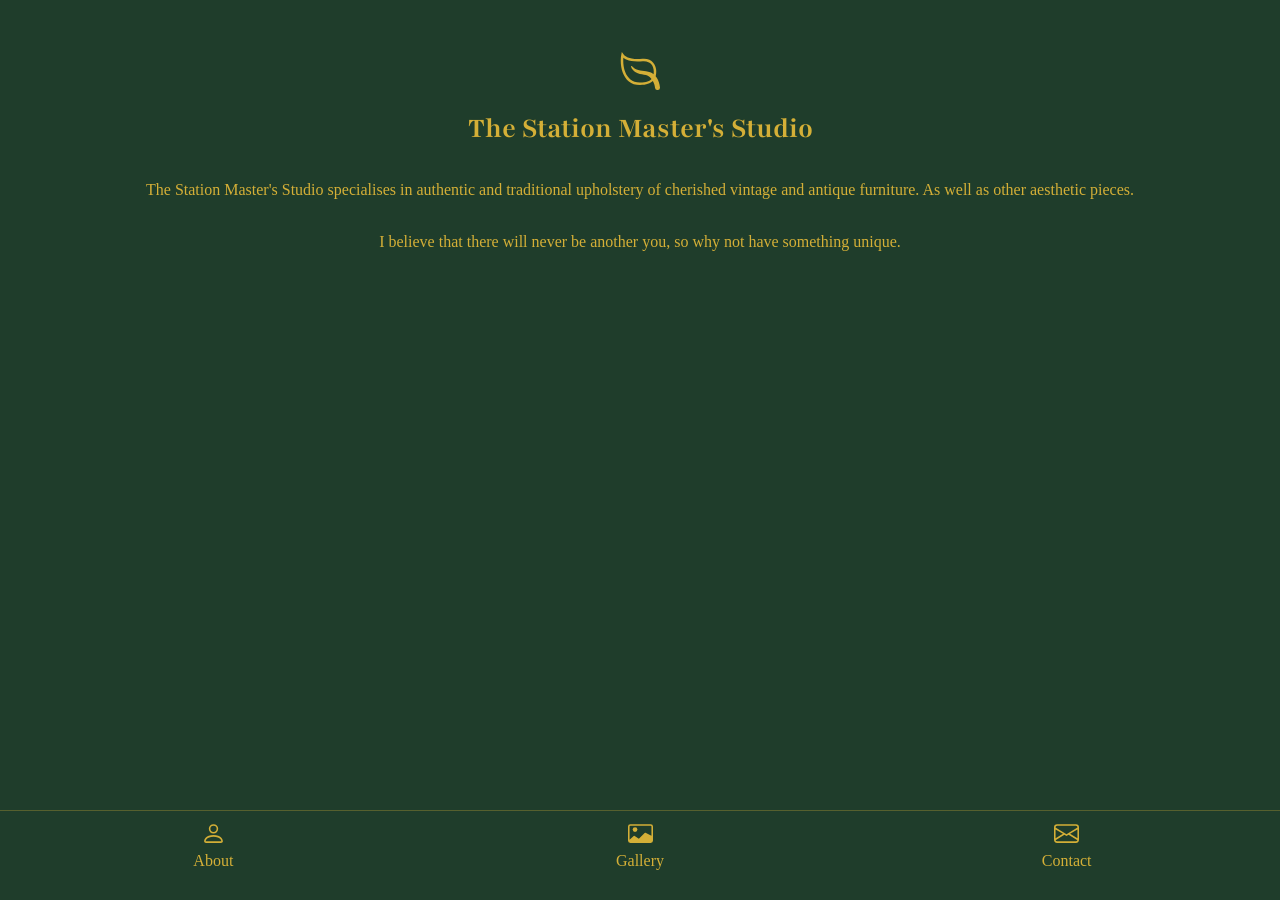
<file: index.html>
<!doctype html>
<html lang="en">
  <head>
    <meta charset="UTF-8" />
    <meta name="viewport" content="width=device-width, initial-scale=1.0" />
    <meta name="robots" content="noindex, nofollow" />
    <meta name="robots" content="noindex, nofollow" />
    <title>About</title>
    <link rel="preconnect" href="https://fonts.googleapis.com" />
    <link rel="preconnect" href="https://fonts.gstatic.com" crossorigin />
    <link
      href="https://fonts.googleapis.com/css2?family=Playfair:ital,opsz,wght@0,5..1200,300..900;1,5..1200,300..900&display=swap"
      rel="stylesheet"
    />
    <link rel="stylesheet" href="styles.css" />
  </head>
  <body>
    <div class="main about-main">
      <svg
        xmlns="http://www.w3.org/2000/svg"
        width="40"
        height="40"
        fill="currentColor"
        class="bi bi-leaf"
        viewBox="0 0 16 16"
      >
        <path
          d="M1.4 1.7c.216.289.65.84 1.725 1.274 1.093.44 2.884.774 5.834.528l.37-.023c1.823-.06 3.117.598 3.956 1.579C14.16 6.082 14.5 7.41 14.5 8.5c0 .58-.032 1.285-.229 1.997q.198.248.382.54c.756 1.2 1.19 2.563 1.348 3.966a1 1 0 0 1-1.98.198c-.13-.97-.397-1.913-.868-2.77C12.173 13.386 10.565 14 8 14c-1.854 0-3.32-.544-4.45-1.435-1.125-.887-1.89-2.095-2.391-3.383C.16 6.62.16 3.646.509 1.902L.73.806zm-.05 1.39c-.146 1.609-.008 3.809.74 5.728.457 1.17 1.13 2.213 2.079 2.961.942.744 2.185 1.22 3.83 1.221 2.588 0 3.91-.66 4.609-1.445-1.789-2.46-4.121-1.213-6.342-2.68-.74-.488-1.735-1.323-1.844-2.308-.023-.214.237-.274.38-.112 1.4 1.6 3.573 1.757 5.59 2.045 1.227.215 2.21.526 3.033 1.158.058-.39.075-.782.075-1.158 0-.91-.288-1.988-.975-2.792-.626-.732-1.622-1.281-3.167-1.229l-.316.02c-3.05.253-5.01-.08-6.291-.598a5.3 5.3 0 0 1-1.4-.811"
        />
      </svg>
      <h2>The Station Master's Studio</h2>
      <p>
        The Station Master's Studio specialises in authentic and traditional
        upholstery of cherished vintage and antique furniture. As well as other
        aesthetic pieces.
      </p>
      <br />
      <p style="padding-top: 0; margin-top: 0">
        I believe that there will never be another you, so why not have
        something unique.
      </p>
    </div>
    <div class="svg-bar">
      <div class="nav-item">
        <svg
          xmlns="http://www.w3.org/2000/svg"
          width="25"
          height="25"
          fill="currentColor"
          class="bi bi-person"
          viewBox="0 0 16 16"
        >
          <path
            d="M8 8a3 3 0 1 0 0-6 3 3 0 0 0 0 6m2-3a2 2 0 1 1-4 0 2 2 0 0 1 4 0m4 8c0 1-1 1-1 1H3s-1 0-1-1 1-4 6-4 6 3 6 4m-1-.004c-.001-.246-.154-.986-.832-1.664C11.516 10.68 10.289 10 8 10s-3.516.68-4.168 1.332c-.678.678-.83 1.418-.832 1.664z"
          />
        </svg>
      </div>
      <div class="nav-item">
        <svg
          xmlns="http://www.w3.org/2000/svg"
          width="25"
          height="25"
          fill="currentColor"
          class="bi bi-card-image"
          viewBox="0 0 16 16"
        >
          <path d="M6.002 5.5a1.5 1.5 0 1 1-3 0 1.5 1.5 0 0 1 3 0" />
          <path
            d="M1.5 2A1.5 1.5 0 0 0 0 3.5v9A1.5 1.5 0 0 0 1.5 14h13a1.5 1.5 0 0 0 1.5-1.5v-9A1.5 1.5 0 0 0 14.5 2zm13 1a.5.5 0 0 1 .5.5v6l-3.775-1.947a.5.5 0 0 0-.577.093l-3.71 3.71-2.66-1.772a.5.5 0 0 0-.63.062L1.002 12v.54L1 12.5v-9a.5.5 0 0 1 .5-.5z"
          />
        </svg>
      </div>
      <div class="nav-item">
        <svg
          xmlns="http://www.w3.org/2000/svg"
          width="25"
          height="25"
          fill="currentColor"
          class="bi bi-envelope"
          viewBox="0 0 16 16"
        >
          <path
            d="M0 4a2 2 0 0 1 2-2h12a2 2 0 0 1 2 2v8a2 2 0 0 1-2 2H2a2 2 0 0 1-2-2zm2-1a1 1 0 0 0-1 1v.217l7 4.2 7-4.2V4a1 1 0 0 0-1-1zm13 2.383-4.708 2.825L15 11.105zm-.034 6.876-5.64-3.471L8 9.583l-1.326-.795-5.64 3.47A1 1 0 0 0 2 13h12a1 1 0 0 0 .966-.741M1 11.105l4.708-2.897L1 5.383z"
          />
        </svg>
      </div>
    </div>
    <div class="nav-bar">
      <div class="nav-item"><a href="index.html">About</a></div>
      <div class="nav-item"><a href="gallery.html">Gallery</a></div>
      <div class="nav-item"><a href="contact.html">Contact</a></div>
    </div>
  </body>
</html>
</file>
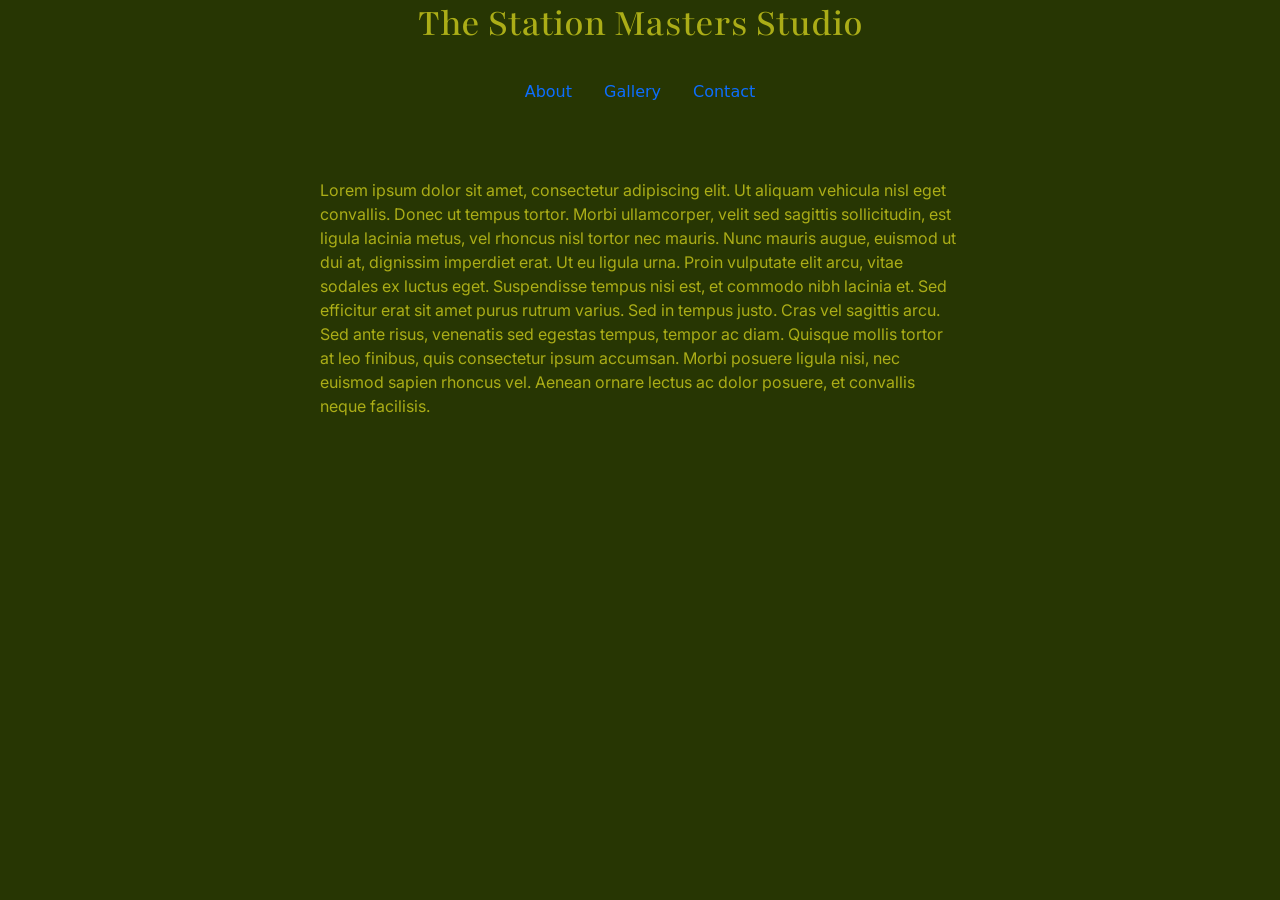
<file: code/index.html>
<!doctype html>
<html lang="en">
  <head>
    <meta charset="UTF-8" />
    <meta name="viewport" content="width=device-width, initial-scale=1.0" />
    <meta name="robots" content="noindex, nofollow" />
    <title>About</title>
    <link
      href="https://cdn.jsdelivr.net/npm/bootstrap@5.3.8/dist/css/bootstrap.min.css"
      rel="stylesheet"
      integrity="sha384-sRIl4kxILFvY47J16cr9ZwB07vP4J8+LH7qKQnuqkuIAvNWLzeN8tE5YBujZqJLB"
      crossorigin="anonymous"
    />
    <link rel="preconnect" href="https://fonts.googleapis.com" />
    <link rel="preconnect" href="https://fonts.gstatic.com" crossorigin />
    <link
      href="https://fonts.googleapis.com/css2?family=Inter:ital,opsz,wght@0,14..32,100..900;1,14..32,100..900&family=Playfair:ital,opsz,wght@0,5..1200,300..900;1,5..1200,300..900&display=swap"
      rel="stylesheet"
    />
    <link rel="stylesheet" href="styles.css" />
    <link rel="stylesheet" href="about.css" />
  </head>
  <body>
    <h1>The Station Masters Studio</h1>
    <div class="container">
      <header class="d-flex justify-content-center py-3">
        <ul class="nav nav-pills">
          <li class="nav-item">
            <a href="about.html" class="nav-link">About</a>
          </li>
          <li class="nav-item">
            <a href="gallery.html" class="nav-link">Gallery</a>
          </li>
          <li class="nav-item">
            <a href="contact.html" class="nav-link">Contact</a>
          </li>
        </ul>
      </header>
    </div>
    <p class="text">
      Lorem ipsum dolor sit amet, consectetur adipiscing elit. Ut aliquam
      vehicula nisl eget convallis. Donec ut tempus tortor. Morbi ullamcorper,
      velit sed sagittis sollicitudin, est ligula lacinia metus, vel rhoncus
      nisl tortor nec mauris. Nunc mauris augue, euismod ut dui at, dignissim
      imperdiet erat. Ut eu ligula urna. Proin vulputate elit arcu, vitae
      sodales ex luctus eget. Suspendisse tempus nisi est, et commodo nibh
      lacinia et. Sed efficitur erat sit amet purus rutrum varius. Sed in tempus
      justo. Cras vel sagittis arcu. Sed ante risus, venenatis sed egestas
      tempus, tempor ac diam. Quisque mollis tortor at leo finibus, quis
      consectetur ipsum accumsan. Morbi posuere ligula nisi, nec euismod sapien
      rhoncus vel. Aenean ornare lectus ac dolor posuere, et convallis neque
      facilisis.
    </p>
    <script
      src="https://cdn.jsdelivr.net/npm/bootstrap@5.3.8/dist/js/bootstrap.bundle.min.js"
      integrity="sha384-FKyoEForCGlyvwx9Hj09JcYn3nv7wiPVlz7YYwJrWVcXK/BmnVDxM+D2scQbITxI"
      crossorigin="anonymous"
    ></script>
  </body>
</html>
</file>
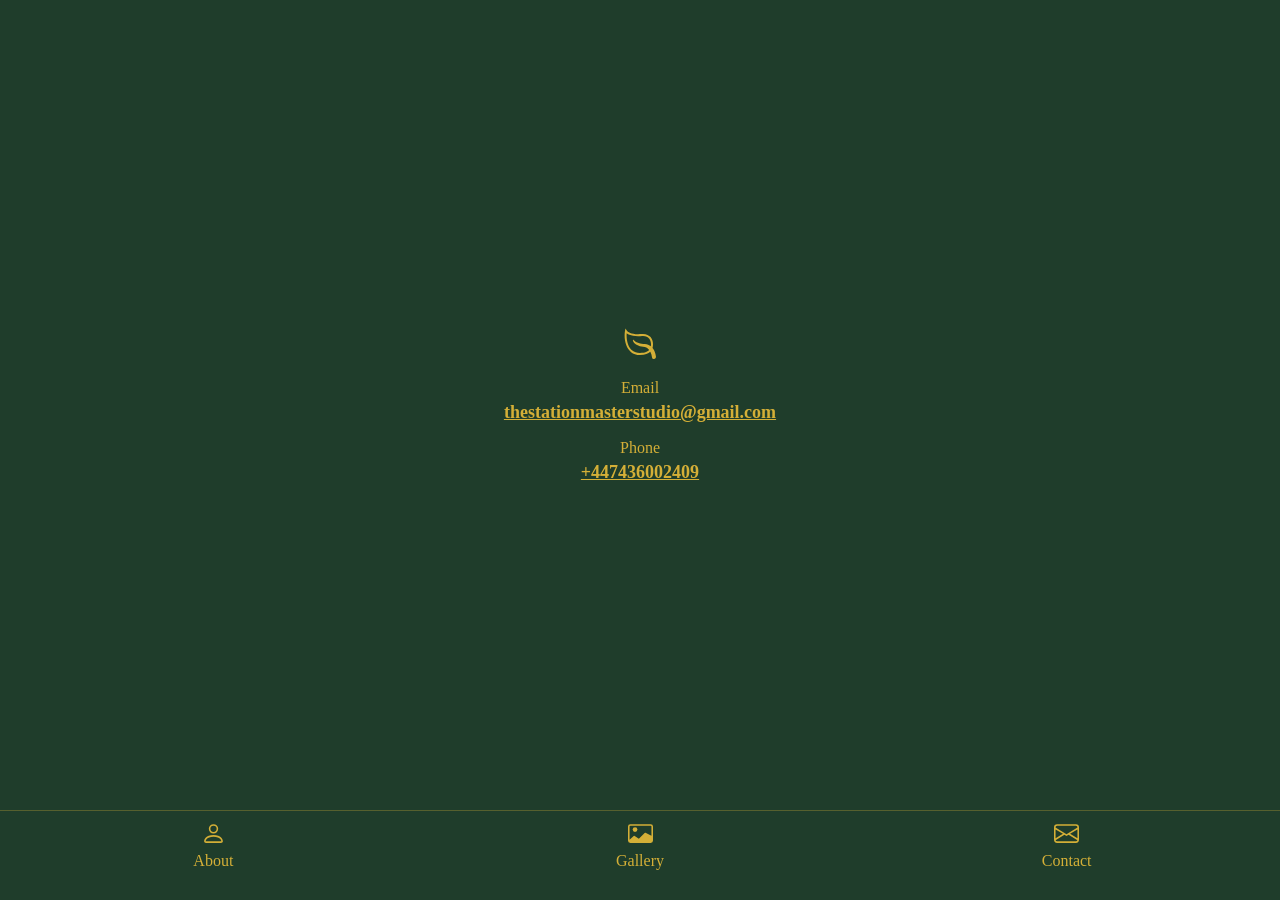
<file: contact.html>
<!doctype html>
<html lang="en">
  <head>
    <meta charset="UTF-8" />
    <meta name="viewport" content="width=device-width, initial-scale=1.0" />
    <meta name="robots" content="noindex, nofollow" />
    <title>Contact</title>
    <link rel="preconnect" href="https://fonts.googleapis.com" />
    <link rel="preconnect" href="https://fonts.gstatic.com" crossorigin />
    <link
      href="https://fonts.googleapis.com/css2?family=Playfair:ital,opsz,wght@0,5..1200,300..900;1,5..1200,300..900&display=swap"
      rel="stylesheet"
    />
    <link rel="stylesheet" href="styles.css" />
  </head>
  <body>
    <div class="main contact-main">
      <div>
        <svg
          xmlns="http://www.w3.org/2000/svg"
          width="32"
          height="32"
          fill="currentColor"
          class="bi bi-leaf"
          viewBox="0 0 16 16"
        >
          <path
            d="M1.4 1.7c.216.289.65.84 1.725 1.274 1.093.44 2.884.774 5.834.528l.37-.023c1.823-.06 3.117.598 3.956 1.579C14.16 6.082 14.5 7.41 14.5 8.5c0 .58-.032 1.285-.229 1.997q.198.248.382.54c.756 1.2 1.19 2.563 1.348 3.966a1 1 0 0 1-1.98.198c-.13-.97-.397-1.913-.868-2.77C12.173 13.386 10.565 14 8 14c-1.854 0-3.32-.544-4.45-1.435-1.125-.887-1.89-2.095-2.391-3.383C.16 6.62.16 3.646.509 1.902L.73.806zm-.05 1.39c-.146 1.609-.008 3.809.74 5.728.457 1.17 1.13 2.213 2.079 2.961.942.744 2.185 1.22 3.83 1.221 2.588 0 3.91-.66 4.609-1.445-1.789-2.46-4.121-1.213-6.342-2.68-.74-.488-1.735-1.323-1.844-2.308-.023-.214.237-.274.38-.112 1.4 1.6 3.573 1.757 5.59 2.045 1.227.215 2.21.526 3.033 1.158.058-.39.075-.782.075-1.158 0-.91-.288-1.988-.975-2.792-.626-.732-1.622-1.281-3.167-1.229l-.316.02c-3.05.253-5.01-.08-6.291-.598a5.3 5.3 0 0 1-1.4-.811"
          />
        </svg>
        <p class="media">Email</p>
        <a class="contact-details" href="mailto:thestationmasterstudio@gmail.com">
          thestationmasterstudio@gmail.com
        </a>
        <p class="media">Phone</p>
        <a class="contact-details" href="tel:+447436002409">+447436002409</a>
      </div>
    </div>
    <div class="svg-bar">
      <div class="nav-item">
        <svg
          xmlns="http://www.w3.org/2000/svg"
          width="25"
          height="25"
          fill="currentColor"
          class="bi bi-person"
          viewBox="0 0 16 16"
        >
          <path
            d="M8 8a3 3 0 1 0 0-6 3 3 0 0 0 0 6m2-3a2 2 0 1 1-4 0 2 2 0 0 1 4 0m4 8c0 1-1 1-1 1H3s-1 0-1-1 1-4 6-4 6 3 6 4m-1-.004c-.001-.246-.154-.986-.832-1.664C11.516 10.68 10.289 10 8 10s-3.516.68-4.168 1.332c-.678.678-.83 1.418-.832 1.664z"
          />
        </svg>
      </div>
      <div class="nav-item">
        <svg
          xmlns="http://www.w3.org/2000/svg"
          width="25"
          height="25"
          fill="currentColor"
          class="bi bi-card-image"
          viewBox="0 0 16 16"
        >
          <path d="M6.002 5.5a1.5 1.5 0 1 1-3 0 1.5 1.5 0 0 1 3 0" />
          <path
            d="M1.5 2A1.5 1.5 0 0 0 0 3.5v9A1.5 1.5 0 0 0 1.5 14h13a1.5 1.5 0 0 0 1.5-1.5v-9A1.5 1.5 0 0 0 14.5 2zm13 1a.5.5 0 0 1 .5.5v6l-3.775-1.947a.5.5 0 0 0-.577.093l-3.71 3.71-2.66-1.772a.5.5 0 0 0-.63.062L1.002 12v.54L1 12.5v-9a.5.5 0 0 1 .5-.5z"
          />
        </svg>
      </div>
      <div class="nav-item">
        <svg
          xmlns="http://www.w3.org/2000/svg"
          width="25"
          height="25"
          fill="currentColor"
          class="bi bi-envelope"
          viewBox="0 0 16 16"
        >
          <path
            d="M0 4a2 2 0 0 1 2-2h12a2 2 0 0 1 2 2v8a2 2 0 0 1-2 2H2a2 2 0 0 1-2-2zm2-1a1 1 0 0 0-1 1v.217l7 4.2 7-4.2V4a1 1 0 0 0-1-1zm13 2.383-4.708 2.825L15 11.105zm-.034 6.876-5.64-3.471L8 9.583l-1.326-.795-5.64 3.47A1 1 0 0 0 2 13h12a1 1 0 0 0 .966-.741M1 11.105l4.708-2.897L1 5.383z"
          />
        </svg>
      </div>
    </div>
    <div class="nav-bar">
      <div class="nav-item"><a href="index.html">About</a></div>
      <div class="nav-item"><a href="gallery.html">Gallery</a></div>
      <div class="nav-item"><a href="contact.html">Contact</a></div>
    </div>
  </body>
</html>
</file>
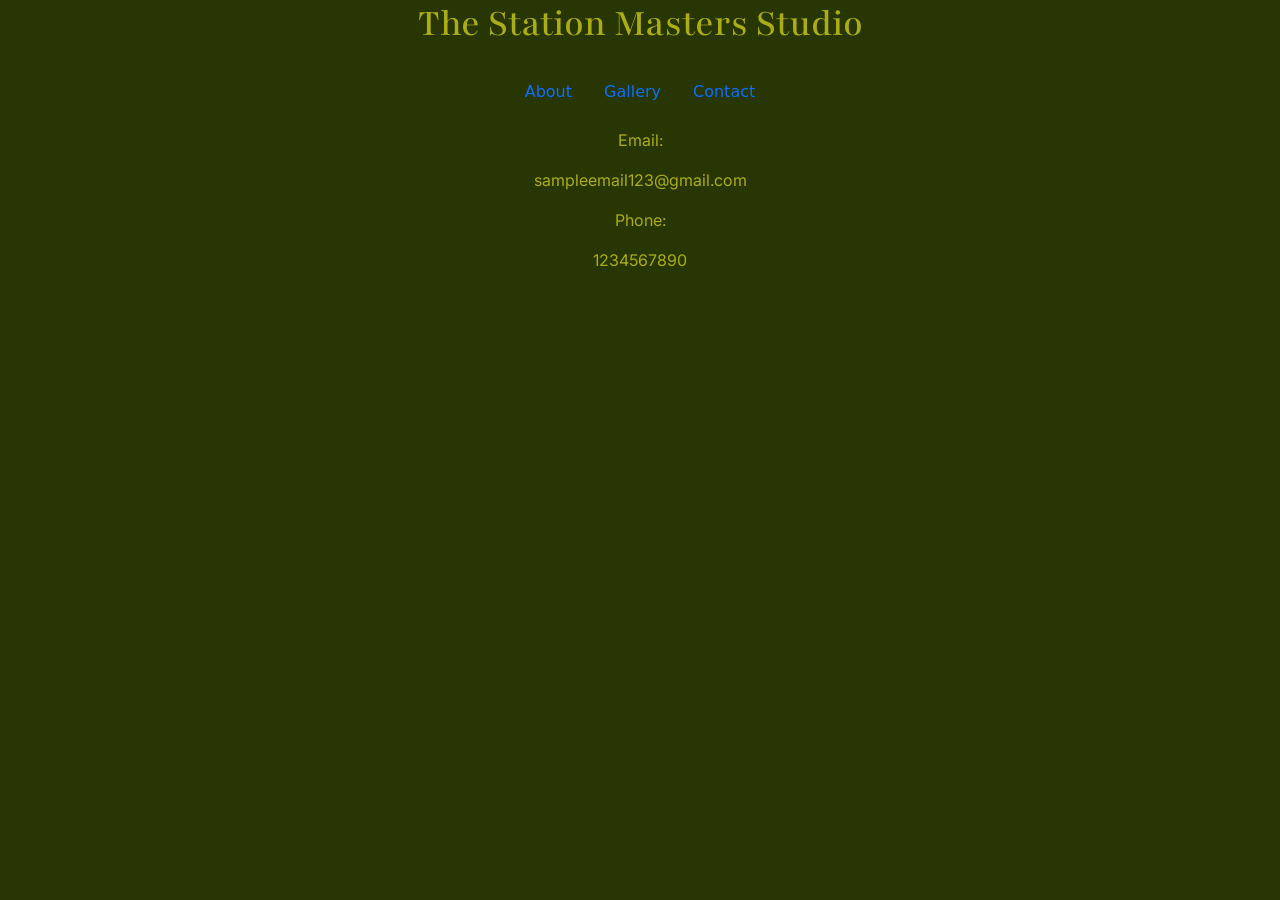
<file: code/contact.html>
<!doctype html>
<html lang="en">
  <head>
    <meta charset="UTF-8" />
    <meta name="viewport" content="width=device-width, initial-scale=1.0" />
    <meta name="robots" content="noindex, nofollow" />
    <title>Contact</title>
    <link
      href="https://cdn.jsdelivr.net/npm/bootstrap@5.3.8/dist/css/bootstrap.min.css"
      rel="stylesheet"
      integrity="sha384-sRIl4kxILFvY47J16cr9ZwB07vP4J8+LH7qKQnuqkuIAvNWLzeN8tE5YBujZqJLB"
      crossorigin="anonymous"
    />
    <link rel="preconnect" href="https://fonts.googleapis.com" />
    <link rel="preconnect" href="https://fonts.gstatic.com" crossorigin />
    <link
      href="https://fonts.googleapis.com/css2?family=Inter:ital,opsz,wght@0,14..32,100..900;1,14..32,100..900&family=Playfair:ital,opsz,wght@0,5..1200,300..900;1,5..1200,300..900&display=swap"
      rel="stylesheet"
    />
    <link rel="stylesheet" href="styles.css" />
    <link rel="stylesheet" href="contact.css" />
  </head>
  <body>
    <h1>The Station Masters Studio</h1>
    <div class="container">
      <header class="d-flex justify-content-center py-3">
        <ul class="nav nav-pills">
          <li class="nav-item">
            <a href="about.html" class="nav-link">About</a>
          </li>
          <li class="nav-item">
            <a href="gallery.html" class="nav-link">Gallery</a>
          </li>
          <li class="nav-item">
            <a href="contact.html" class="nav-link">Contact</a>
          </li>
        </ul>
      </header>
    </div>
    <div>
      <p class="contact-details">Email:</p>
      <p class="contact-details">sampleemail123@gmail.com</p>
      <p class="contact-details">Phone:</p>
      <p class="contact-details">1234567890</p>
    </div>
    <script
      src="https://cdn.jsdelivr.net/npm/bootstrap@5.3.8/dist/js/bootstrap.bundle.min.js"
      integrity="sha384-FKyoEForCGlyvwx9Hj09JcYn3nv7wiPVlz7YYwJrWVcXK/BmnVDxM+D2scQbITxI"
      crossorigin="anonymous"
    ></script>
  </body>
</html>
</file>
<file: styles.css>
html,
body {
  background-color: #1f3d2b;
  height: 100%;
  margin: 0;
}

.main {
  height: 90%;
  text-align: center;
  color: #d4af37;
}

.about-main p {
  padding-top: 10px;
  margin-left: 10%;
  margin-right: 10%;
}

.about-main h2 {
  font-family: "Playfair", serif;
  font-size: 30px;
  margin-top: 16px;
}

.about-main svg {
  padding-top: 50px;
}

.svg-bar {
  height: 5%;
  border-top: 1px solid #d4af374d;
  display: flex;
  align-items: center;
}

.nav-bar {
  height: 1%;
  display: flex;
  align-items: center;
}

.nav-item {
  flex: 1;
  display: flex;
  justify-content: center;
}

.nav-item a {
  color: #d4af37;
  text-decoration: none;
}

.contact-main {
  display: flex;
  align-items: center;
  justify-content: center;
}

.media {
  margin-bottom: 5px;
}

.contact-details {
  font-size: large;
  font-weight: bold;
  margin-top: 0px;
  margin-bottom: 26px;
  color: #d4af37;
}

.bi {
  color: #d4af37;
}

.gallery-main {
  overflow-y: auto;
  height: 100px;
}

.gallery-main h2 {
  font-family: "Playfair", serif;
  font-size: 40px;
}

.gallery {
  display: grid;
  grid-template-columns: 1fr 1fr;
  gap: 8px;
  padding: 16px;
}

.gallery img {
  width: 100%;
  object-fit: contain;
  border-radius: 8px;
  cursor: pointer;
}

.lightbox {
  display: none;
  position: fixed;
  top: 0;
  left: 0;
  width: 100%;
  height: 100%;
  background: rgba(0, 0, 0, 0.9);
  z-index: 999;
  align-items: center;
  justify-content: center;
}

.lightbox.active {
  display: flex;
}

.lightbox img {
  max-width: 90%;
  max-height: 90%;
  border-radius: 8px;
  border: 2px solid #1f3d2b;
}
</file>
<file: code/styles.css>
h1 {
  text-align: center;
  font-family: "Playfair", serif;
}

body {
  background-color: #273603;
  color: #abad17;
}

p {
  font-family: "Inter", sans-serif;
}
</file>
<file: code/about.css>
.text {
  width: 50%;
  margin-left: 25%;
  margin-top: 50px;
}
</file>
<file: code/contact.css>
.contact-details {
  text-align: center;
}
</file>
